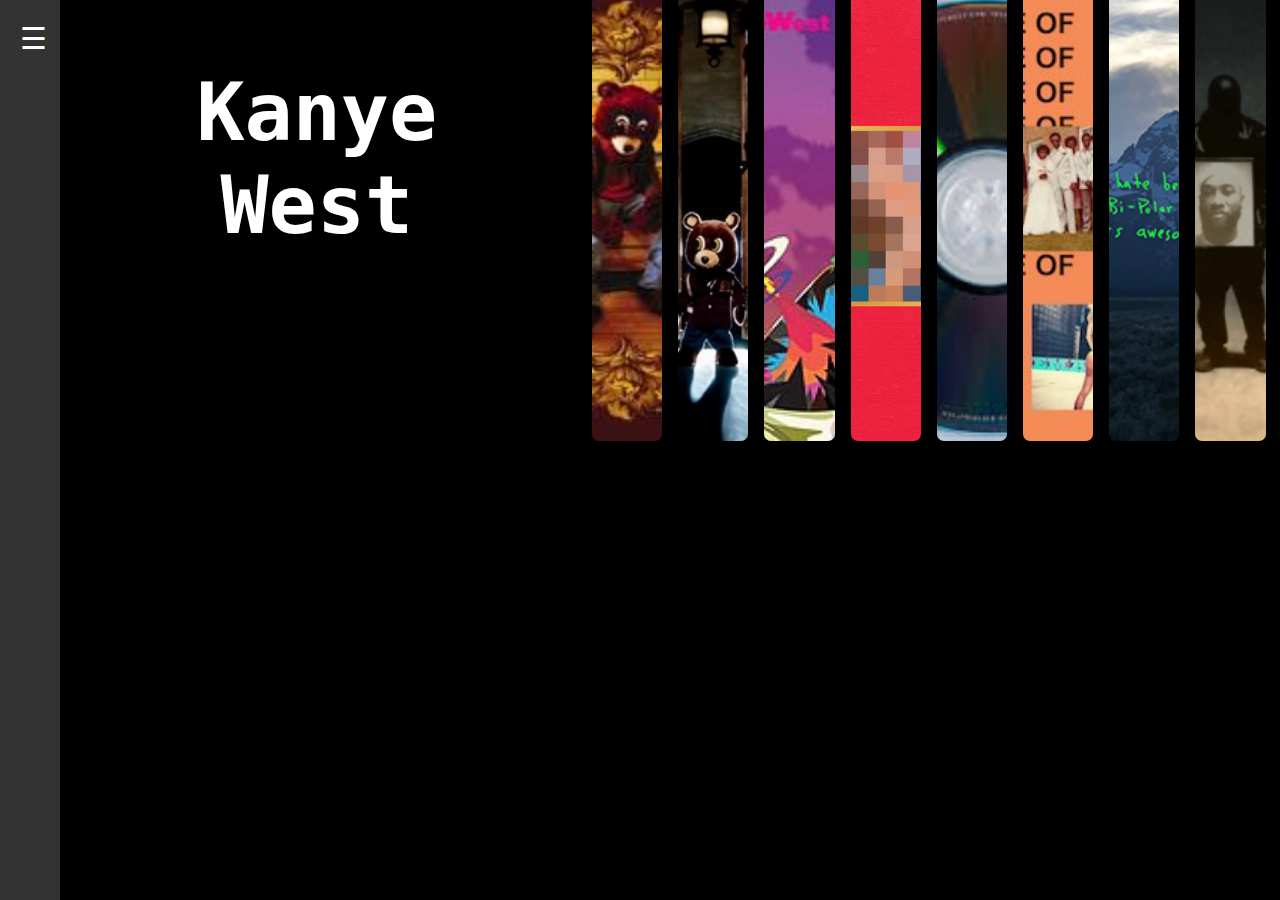
<file: index.html>
<!DOCTYPE html>
<html lang="en">
    <head>
        <meta charset="UTF-8">
            <meta name="viewport" content="width=device-width, initial-scale=1.0">
            <title>Home Page</title>
            <h2 class="title">Kanye West</h2>
            <link rel="stylesheet" href="style.css">
            <script src="script.js" defer></script>
       
    </head>
    <body>
        <section class="tyler1"></section>
        <section class="tyler2"></section>

        <div class="container">
            <img src="download (2).jpg" alt="tyler1">
            <img src="Late_registration_cd_cover.jpg" alt="tyler2">
            <img src="Graduation_(album).jpg" alt="tyler3">
            <img src="0060252747447_600.jpg" alt="tyler4">
            <img src="download (4).jpg" alt="tyler5">
            <img src="The_life_of_pablo_alternate.jpg" alt="tyler6">
            <img src="Ye_album_cover.jpg" alt="tyler7">
            <img src="¥$_-_Vultures_2.png" alt="tyler8">
        </div>
        

    
        
             <!-- Sidebar -->
    <div id="sidebar" class="sidebar">
        <button id="toggle-btn" class="toggle-btn">☰</button>
        <div class="sidebar-content">
            <ul>
                <li><a href="index2.html">PAGE 2</a></li>
                <li><a href="index3.html">PAGE 3</a></li>
                <li><a href="index4.html">PAGE 4</a></li>
                <li><a href="index5.html">PAGE 5</a></li>
            </ul>
        </div>
    </div>
    


    <script src="script.js"></script>
           
        </body>
        </html>
</file>
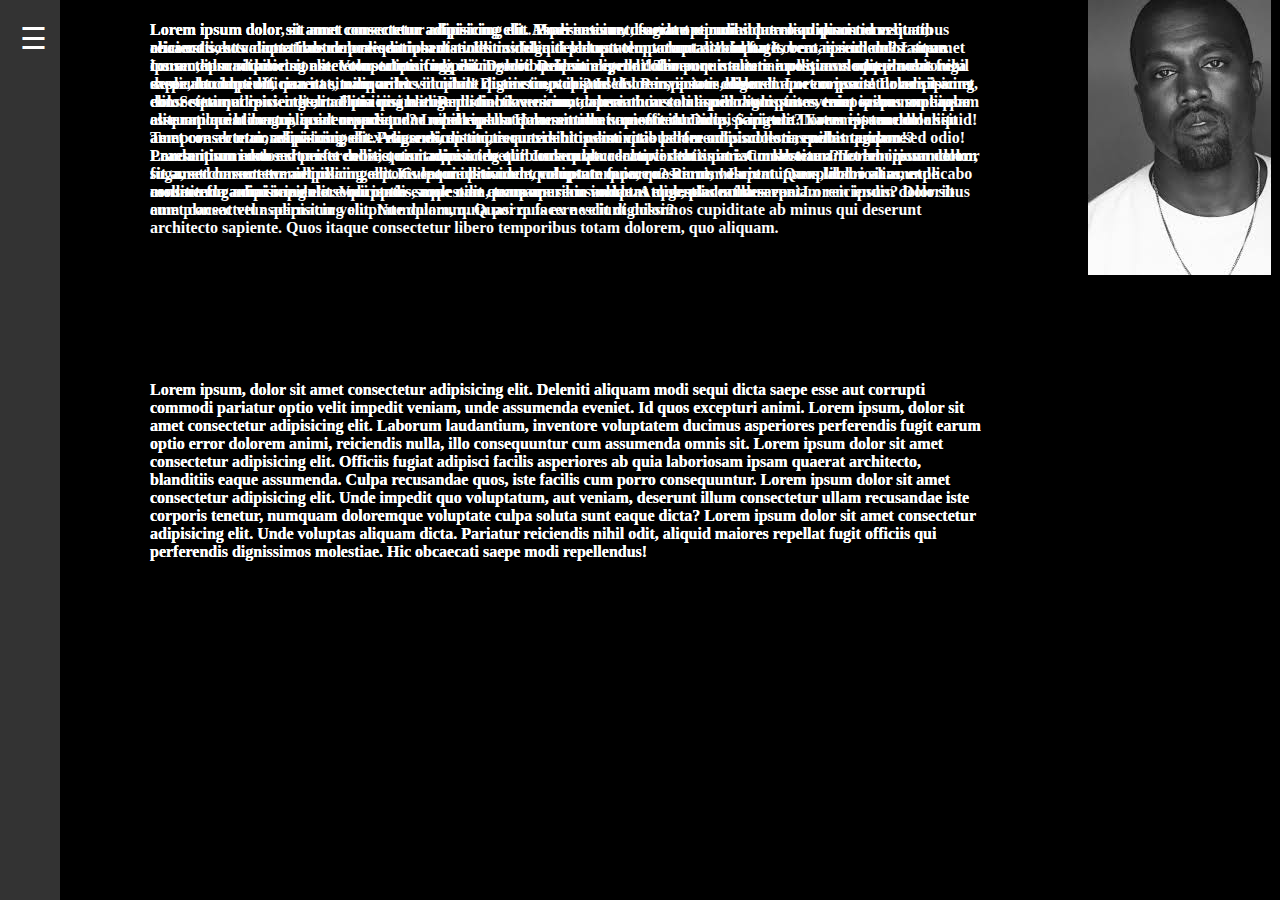
<file: index2.html>
<!DOCTYPE html>
<html>
    <head>
        <title>kanye 2</title>
        <link rel="stylesheet" href="style2.css">
        <script src="script.js" defer></script>
        <meta charset="UTF-8">
        <meta name="viewport" content="width=device-width, initial-scale=1.0">
    </head>
    <body>
       

        <img src="images.jpg" alt="kanye" class="t">
        <h4 class="a">Lorem ipsum dolor sit amet consectetur adipisicing elit. Modi nesciunt, fugiat optio nihil porro adipisci necessitatibus alias est soluta dicta. Labore praesentium distinctio similique voluptatem voluptas voluptates vero nisi ullam? Lorem ipsum dolor sit amet consectetur, adipisicing elit. Doloribus ipsum error doloremque autem iure quas neque inventore deserunt culpa officia vitae, nam amet voluptate quae excepturi? Id dolor inventore eligendi. Lorem ipsum dolor sit amet, consectetur adipisicing elit. Eum ipsam eligendi nobis veniam, accusantium soluta odio voluptates, temporibus explicabo aliquam quis libero placeat repudiandae nihil repellat praesentium sapiente ducimus. Sapiente? Lorem ipsum dolor sit amet consectetur, adipisicing elit. Atque excepturi, rerum debitis distinctio labore adipisci non repellat quidem! Laudantium iusto error iste debitis, nam minus tenetur consequatur laboriosam animi. Consectetur! Lorem ipsum dolor sit, amet consectetur adipisicing elit. Culpa mollitia cumque ipsum facere nesciunt, voluptatum explicabo alias unde assumenda animi sapiente sequi optio eaque nam, tempora recusandae. Atque, placeat deserunt.</h4>
        <br><br><br>
        <h4 class="a">Lorem ipsum dolor, sit amet consectetur adipisicing elit. Praesentium, deserunt earum soluta rem quam id velit at, reiciendis, eos a amet nostrum aliquam beatae. Illum deleniti placeat tempora ut at!london Lorem, ipsum dolor sit amet consectetur adipisicing elit. Voluptatum fuga enim error quidem eligendi! Tempore molestiae possimus odit placeat fuga explicabo impedit, rem ut similique hic sit nihil! Distinctio, voluptas! Lorem, ipsum dolor sit amet consectetur adipisicing elit. Sequi qui reiciendis, mollitia nisi harum distinctio nesciunt, aperiam iusto aliquid dignissimos enim saepe non eaque esse ratione hic natus ipsa consectetur? Lorem ipsum dolor sit amet consectetur adipisicing elit. Natus est tenetur aliquid! Tempore ab maiores natus ipsa ex eligendi, distinctio autem hic nemo quibusdam omnis dolore, enim magnam sed odio! Lorem ipsum dolor sit amet consectetur adipisicing elit. Iure culpa corrupti debitis at est molestiae amet laboriosam error fuga, sed harum eveniet ullam corporis sequi iusto unde, voluptatem porro? Rerum! Lorem ipsum, dolor sit amet consectetur adipisicing elit. Voluptates saepe odit quam aperiam incidunt eligendi ducimus veniam reiciendis? Doloribus eum placeat vel aspernatur voluptate dolorum. Quasi quis ex nesciunt dolor?</h4>
        <br><br><br>
        <h4 class="a">Lorem ipsum dolor sit amet consectetur adipisicing elit. Asperiores recusandae repudiandae aliquid nostrum quam obcaecati est voluptatibus dolore odit ipsam molestias fuga delectus voluptatum alias id fugit, beatae reiciendis atque. Lorem, ipsum dolor sit amet consectetur adipisicing elit. Deleniti repellat odio eum iste iure mollitia vel atque nobis nihil saepe, laudantium quaerat, temporibus incidunt dignissimos ipsam eos. Perspiciatis, doloremque corporis! Lorem ipsum dolor sit amet consectetur adipisicing elit. Repudiandae earum dolore obcaecati aspernatur quis eveniet ipsum sunt ipsam autem placeat magni, quidem quisquam repellendus. Harum nulla iure officia! Dicta, pariatur. Lorem ipsum dolor sit amet consectetur adipisicing elit. Praesentium atque quasi sint ipsam vitae perferendis molestias nobis tempore? Praesentium eum sed perferendis, quis itaque unde quibusdam obcaecati veritatis pariatur laborum? Lorem ipsum dolor, sit amet consectetur adipisicing elit. Inventore provident voluptate quia, quo omnis nesciunt. Quos laboriosam, explicabo mollitia fuga maxime dolore reiciendis, molestiae accusamus hic voluptas molestias nulla saepe. Lorem ipsum dolor sit amet consectetur adipisicing elit. Numquam, quia porro facere velit dignissimos cupiditate ab minus qui deserunt architecto sapiente. Quos itaque consectetur libero temporibus totam dolorem, quo aliquam.</h4>
        <br><br><br>
        
        <h4 class="pole"> Lorem ipsum, dolor sit amet consectetur adipisicing elit. Deleniti aliquam modi sequi dicta saepe esse aut corrupti commodi pariatur optio velit impedit veniam, unde assumenda eveniet. Id quos excepturi animi. Lorem ipsum, dolor sit amet consectetur adipisicing elit. Laborum laudantium, inventore voluptatem ducimus asperiores perferendis fugit earum optio error dolorem animi, reiciendis nulla, illo consequuntur cum assumenda omnis sit. Lorem ipsum dolor sit amet consectetur adipisicing elit. Officiis fugiat adipisci facilis asperiores ab quia laboriosam ipsam quaerat architecto, blanditiis eaque assumenda. Culpa recusandae quos, iste facilis cum porro consequuntur. Lorem ipsum dolor sit amet consectetur adipisicing elit. Unde impedit quo voluptatum, aut veniam, deserunt illum consectetur ullam recusandae iste corporis tenetur, numquam doloremque voluptate culpa soluta sunt eaque dicta? Lorem ipsum dolor sit amet consectetur adipisicing elit. Unde voluptas aliquam dicta. Pariatur reiciendis nihil odit, aliquid maiores repellat fugit officiis qui perferendis dignissimos molestiae. Hic obcaecati saepe modi repellendus!</h4> 
        <br><br><br>
        <h4 class="pole"> Lorem ipsum, dolor sit amet consectetur adipisicing elit. Deleniti aliquam modi sequi dicta saepe esse aut corrupti commodi pariatur optio velit impedit veniam, unde assumenda eveniet. Id quos excepturi animi. Lorem ipsum, dolor sit amet consectetur adipisicing elit. Laborum laudantium, inventore voluptatem ducimus asperiores perferendis fugit earum optio error dolorem animi, reiciendis nulla, illo consequuntur cum assumenda omnis sit. Lorem ipsum dolor sit amet consectetur adipisicing elit. Officiis fugiat adipisci facilis asperiores ab quia laboriosam ipsam quaerat architecto, blanditiis eaque assumenda. Culpa recusandae quos, iste facilis cum porro consequuntur. Lorem ipsum dolor sit amet consectetur adipisicing elit. Unde impedit quo voluptatum, aut veniam, deserunt illum consectetur ullam recusandae iste corporis tenetur, numquam doloremque voluptate culpa soluta sunt eaque dicta? Lorem ipsum dolor sit amet consectetur adipisicing elit. Unde voluptas aliquam dicta. Pariatur reiciendis nihil odit, aliquid maiores repellat fugit officiis qui perferendis dignissimos molestiae. Hic obcaecati saepe modi repellendus!</h4>
         <!-- Sidebar -->
    <div id="sidebar" class="sidebar">
        <button id="toggle-btn" class="toggle-btn">☰</button>
        <div class="sidebar-content">
            <ul>
                <li><a href="index.html">HOME PAGE</a></li>
                <li><a href="index3.html">PAGE 3</a></li>
                <li><a href="index4.html">PAGE 4</a></li>
                <li><a href="index5.html">PAGE 5</a></li>
            </ul>
        </div>
    </div>
    


    <script src="script.js"></script>
    </body>
</html>
</file>
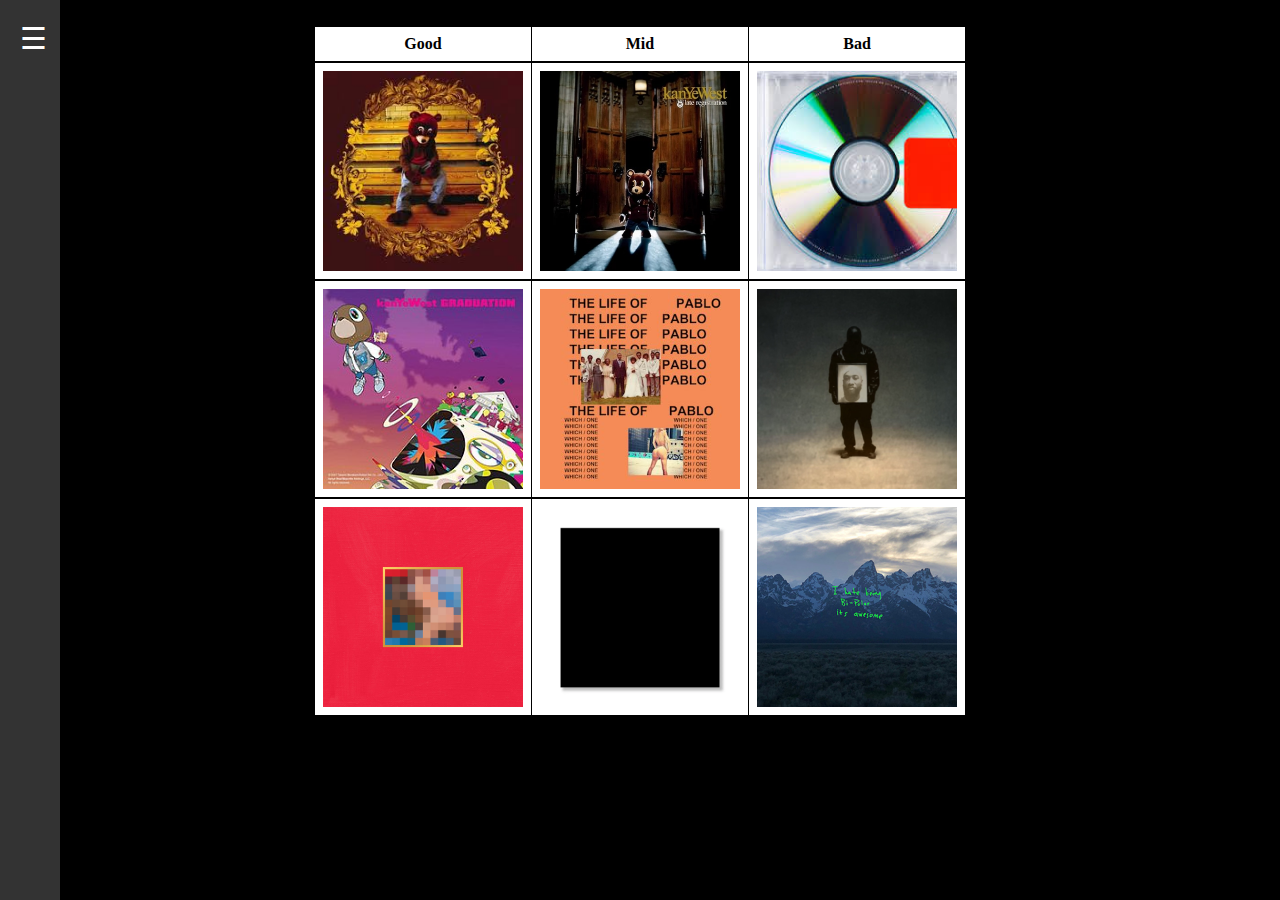
<file: index3.html>
<!DOCTYPE html>
<html lang="en">
    <head>
        <title>kanye 3</title>
        <link rel="stylesheet" href="style3.css">
        <script src="script.js" defer></script>
        <meta charset="UTF-8">
        <meta name="viewport" content="width=device-width, initial-scale=1.0">
        <meta charset="UTF-8">
        <meta name="viewport" content="width=device-width, initial-scale=1.0">
    </head>
    <body>
        
        

         <!-- Sidebar -->
    <div id="sidebar" class="sidebar">
        <button id="toggle-btn" class="toggle-btn">☰</button>
        <div class="sidebar-content">
            <ul>
                <li><a href="index.html">HOME PAGE</a></li>
                <li><a href="index2.html">PAGE 2</a></li>
                <li><a href="index4.html">PAGE 4</a></li>
                <li><a href="index5.html">PAGE 5</a></li>
            </ul>
        </div>
    </div>
    


    <script src="script.js"></script>

        <table border="1" class="b">
        <thead>
           <tr> 
            <th>Good</th>
            <th>Mid</th>
            <th>Bad</th>
           </tr>
        </thead>
    </thead>
    <tbody>
        <tr h>
            <td class="col"> <img src="download (2).jpg" alt="college dropout"></td>
            <td class="late"> <img src="Late_registration_cd_cover.jpg" alt="late registration"  ></td>
            <td class="yeez"><img src="download (4).jpg" alt="yeezus"></td>
        </tr>
        <tr class="htold">
            <td class="grad"><img src="Graduation_(album).jpg" alt="Graduation"></td>
            <td class="life"> <img src="The_life_of_pablo_alternate.jpg" alt="tlop"></td>
            <td class="vult2"><img src="¥$_-_Vultures_2.png" alt="Vultures_2"></td>
        </tr>
        <tr>
            <td class="mbdtf"><img src="0060252747447_600.jpg" alt="mbdtf"></td>
            <td class="donda"><img src="Pearce-Donda.webp" alt="donda"></td>
            <td class="ye"><img src="Ye_album_cover.jpg" alt="ye"></td>
        </tr>
    </tbody>
        </table>
    
    </body>
</html>
</file>
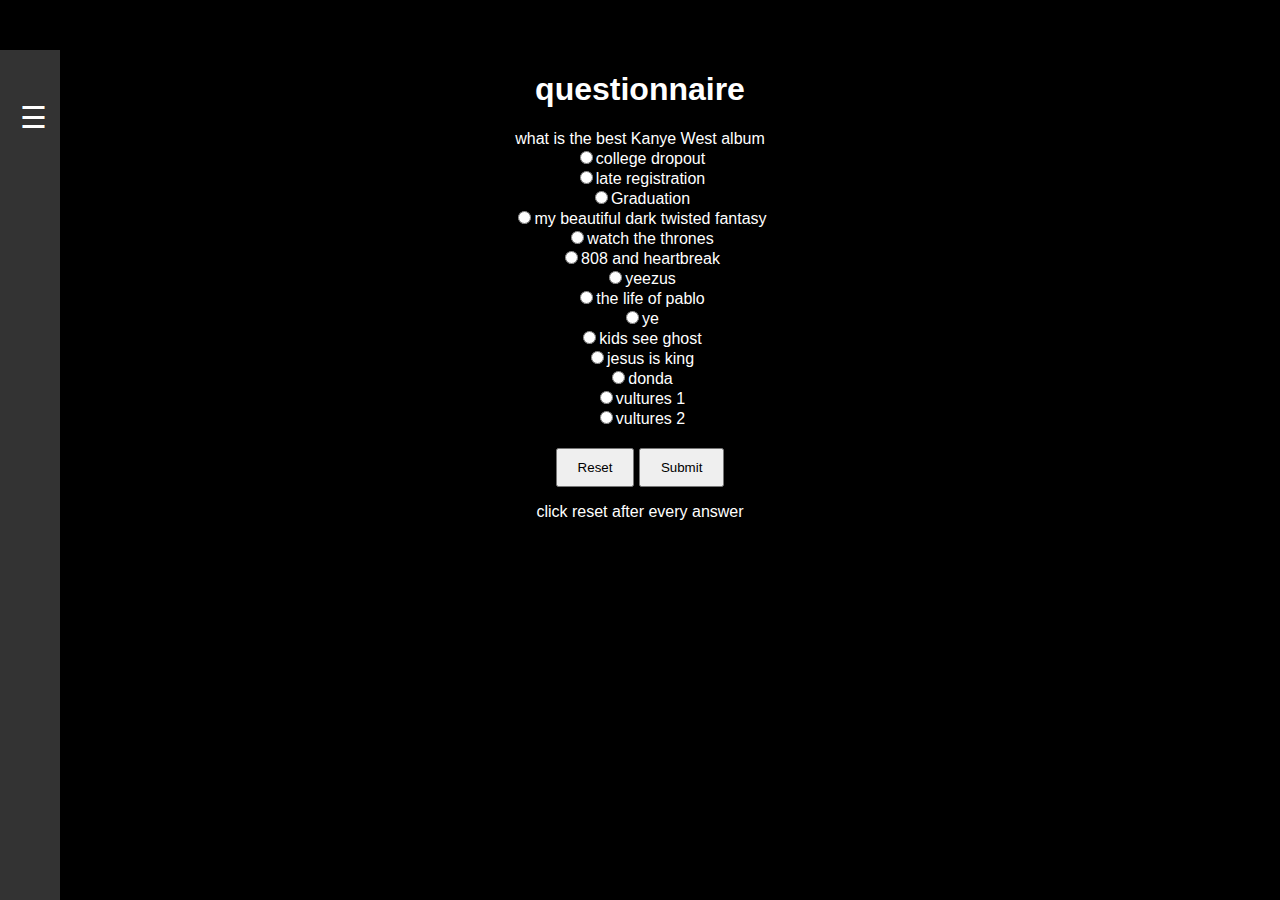
<file: index4.html>
<!DOCTYPE html>
<html>
    <head>
        <title>kanye 4</title>
        <link rel="stylesheet" href="style4.css">
        <script src="script.js" defer></script>
        <meta charset="UTF-8">
        <meta name="viewport" content="width=device-width, initial-scale=1.0">
    </head>
    <body>
        

         <!-- Sidebar -->
    <div id="sidebar" class="sidebar">
        <button id="toggle-btn" class="toggle-btn">☰</button>
        <div class="sidebar-content">
            <ul>
                <li><a href="index.html">HOME PAGE</a></li>
                <li><a href="index2.html">PAGE 2</a></li>
                <li><a href="index3.html">PAGE 3</a></li>
                <li><a href="index5.html">PAGE 5</a></li>
            </ul>
        </div>
    </div>

    
</form>

   
            <div class="container">
                <h1>questionnaire</h1>
                <form id="quizForm">
                    
        

                    <label>what is the best Kanye West album</label><br>
                <input type="radio" id="q1a" name="q1" value="college dropout">college dropout<br>
                <input type="radio" id="q1b" name="q2" value="london">late registration<br>
                <input type="radio" id="q1c" name="q3" value="rome">Graduation<br>
                <input type="radio" id="q1c" name="q4" value="rome">my beautiful dark twisted fantasy<br>
                <input type="radio" id="q1c" name="q5" value="rome">watch the thrones<br>
                <input type="radio" id="q1c" name="q6" value="rome">808 and heartbreak<br>
                <input type="radio" id="q1c" name="q7" value="rome">yeezus<br>
                <input type="radio" id="q1c" name="q8" value="rome">the life of pablo<br>
                <input type="radio" id="q1c" name="q9" value="rome">ye<br>
                <input type="radio" id="q1c" name="q10" value="rome">kids see ghost<br>
                <input type="radio" id="q1c" name="q11" value="rome">jesus is king<br>
                <input type="radio" id="q1c" name="q12" value="rome">donda<br>
                <input type="radio" id="q1c" name="q13" value="rome">vultures 1<br>
                <input type="radio" id="q1c" name="q14" value="rome">vultures 2<br>
                
                <button type="button" id="resetButton">Reset</button>
                <button type="submit">Submit</button>
                <br> 
                <p>click reset after every answer</p>
                </form>
              </div>
    


    <script src="script4.js"></script>
    </body>
</html>
</file>
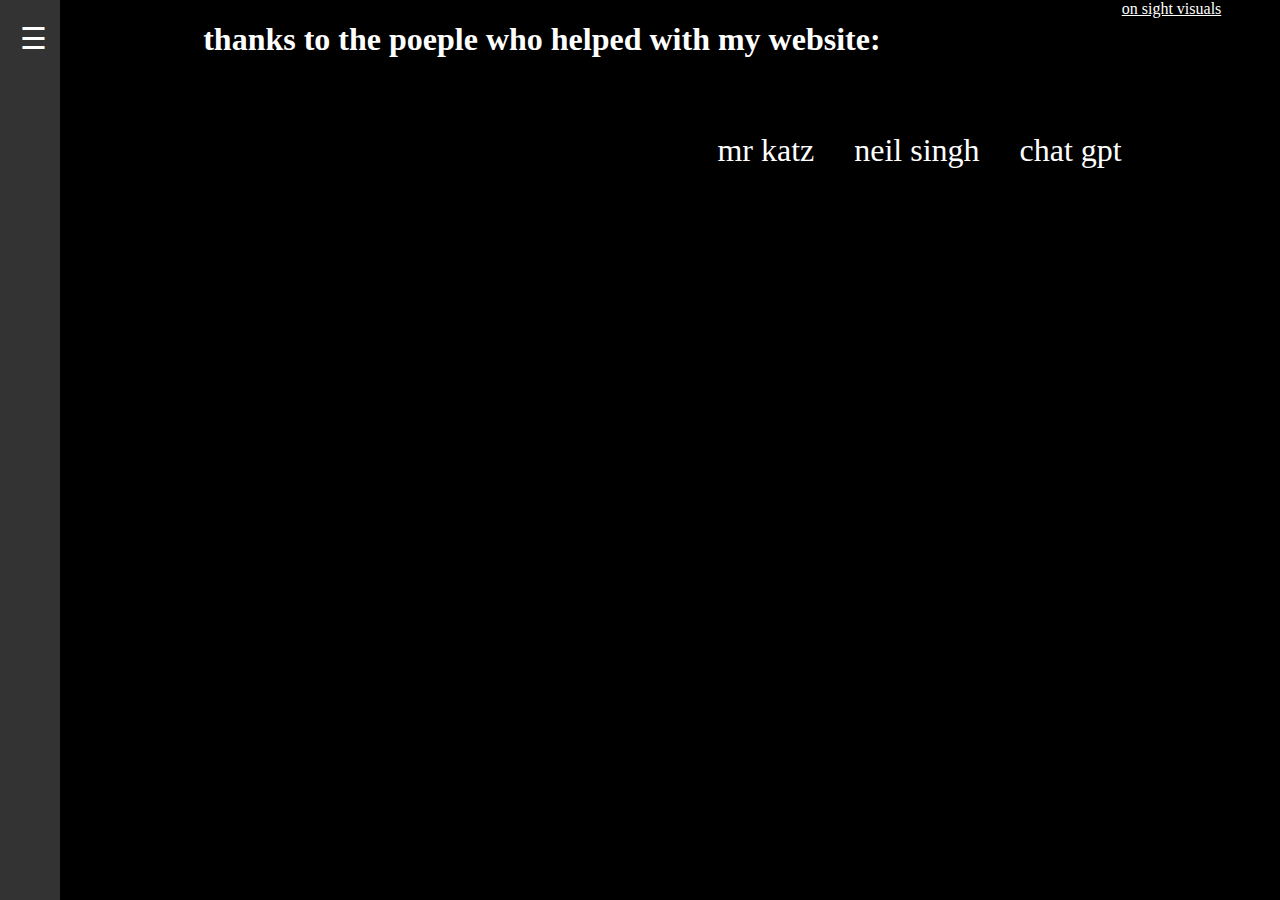
<file: index5.html>
<!DOCTYPE html>
<html>
    <head>
        <title>kanye 5</title>
        <link rel="stylesheet" href="style5.css">
        <script src="script.js" defer></script>
        <meta charset="UTF-8">
        <meta name="viewport" content="width=device-width, initial-scale=1.0">
    </head>
    <body>
      
         <!-- Sidebar -->
    <div id="sidebar" class="sidebar">
        <button id="toggle-btn" class="toggle-btn">☰</button>
        <div class="sidebar-content">
            <ul>
                <li><a href="index.html">HOME PAGE</a></li>
                <li><a href="index2.html">PAGE 2</a></li>
                <li><a href="index3.html">PAGE 3</a></li>
                <li><a href="index4.html">PAGE 4</a></li>
            </ul>
        </div>
    </div>

    <center><h1>thanks to the poeple who helped with my website: </h1></center>
    <br><br><br>
    <li></li>
    <center><ul>mr katz </ul></center>
    <br>
    <center><ul>neil singh</ul></center>
    <br>
    <center><ul>chat gpt</ul></center>
    </li>

    <br><br>
    <a class="hfje" href="https://www.youtube.com/watch?v=Dg68dxPP0KM">on sight visuals</a>
    


    <script src="script.js"></script>
    </body>
</html>
</file>
<file: style.css>
.title {
    text-align: center;
    font-weight: bold;
    color: white;
    display: inline-block;
    position: relative;
    left: 10%;
}

.subtitle {
    text-align: center;

}


.container{
    margin: 100px 0 0 200px;
    width: 70%;
    height: 450px;
    display: flex;
    justify-content: center;
    gap: 10px;
    z-index: 100;
    position: relative;
}
.container img{
    width: 10%;
    height: 100%;
    object-fit: cover;
    border-radius: 10px;
    border: solid rgb(0, 0, 0) ;
    transition: all ease-out 0.3s;
    position: relative;
    display: flex;
    bottom: 25%;

}
.container img:hover{
    width: 25%;
}
    
.title {
    font-family: monospace;
    font-size:5rem;

}

.subtitle {
    font-family: monospace;
    font-size:2rem;
    padding-bottom: 100px;
}

body {
    background-color: black;
     z-index: 10;
     font-family: Arial, sans-serif;
    margin: 0;
    padding: 0;
    display: flex;
}

a {
    color:black;
}

.q {
    display: inline-block;
    position: absolute;
    bottom: 66%;
    border:solid 8px white;
    background-color: white;
    width: 6.7%;
}

.w {
    display: inline-block;
    position: absolute;
    bottom: 60%;
    border:solid 8px white;
    background-color: white;
    width: 6.7%;
}

.e {
    display: inline-block;
    position: absolute;
    bottom: 54%;
    border:solid 8px white;
    background-color: white;
    width: 6.7%;
}

.r {
    display: inline-block;
    position: absolute;
    bottom: 48%;
    border:solid 8px white;
    background-color: white;
    width: 6.7%;
}



.sidebar {
    height: 100%;
    width: 60px;
    background-color: #333;
    color: white;
    position: fixed;
    transition: width 0.3s;
    overflow: hidden;
    padding-top: 20px;
}

.sidebar-content {
    display: none;
    margin-top: 20px;
}

.sidebar.open {
    width: 250px;
}

.sidebar.open .sidebar-content {
    display: block;
}

.sidebar ul {
    list-style-type: none;
    padding-left: 20px;
}

.sidebar ul li {
    margin: 15px 0;
}

.sidebar ul li a {
    color: white;
    text-decoration: none;
    font-size: 18px;
}

.toggle-btn {
    background: none;
    border: none;
    color: white;
    font-size: 30px;
    cursor: pointer;
    padding-left: 20px;
    margin-bottom: 10px;
}

.main-content {
    margin-left: 60px;
    padding: 20px;
    transition: margin-left 0.3s;
}

.sidebar.open ~ .main-content {
    margin-left: 250px;
}
</file>
<file: style2.css>
a {
    color:black;
}

.q {
    display: inline-block;
    position: absolute;
    bottom: 66%;
    border:solid 8px white;
    background-color: white;
}

.w {
    display: inline-block;
    position: absolute;
    bottom: 60%;
    border:solid 8px white;
    background-color: white;
    width: 6.7%;
}

.e {
    display: inline-block;
    position: absolute;
    bottom: 54%;
    border:solid 8px white;
    background-color: white;
    width: 6.7%;
}

.r {
    display: inline-block;
    position: absolute;
    bottom: 48%;
    border:solid 8px white;
    background-color: white;
    width: 6.7%;
}

body {
    background-color: black;
     z-index: 10;
     margin: 0;
    padding: 0;
    display: flex;
}

.t {
    display: inline-block;
    position: absolute;
    left: 85%;
}

.a {
    color: white;
    width: 65%;
    display: inline-block;
    position: absolute;
    left: 150px;
}

.sidebar {
    height: 100%;
    width: 60px;
    background-color: #333;
    color: white;
    position: fixed;
    transition: width 0.3s;
    overflow: hidden;
    padding-top: 20px;
}

.sidebar-content {
    display: none;
    margin-top: 20px;
}

.sidebar.open {
    width: 250px;
}

.sidebar.open .sidebar-content {
    display: block;
}

.sidebar ul {
    list-style-type: none;
    padding-left: 20px;
}

.sidebar ul li {
    margin: 15px 0;
}

.sidebar ul li a {
    color: white;
    text-decoration: none;
    font-size: 18px;
}

.toggle-btn {
    background: none;
    border: none;
    color: white;
    font-size: 30px;
    cursor: pointer;
    padding-left: 20px;
    margin-bottom: 10px;
}

.main-content {
    margin-left: 60px;
    padding: 20px;
    transition: margin-left 0.3s;
}

.sidebar.open ~ .main-content {
    margin-left: 250px;
}

.pole {
    color: white;
    width: 65%;
    display: inline-block;
    position: absolute;
    left: 150px;
    top: 40%;
}
</file>
<file: style3.css>
a {
    color:black;
}

.q {
    display: inline-block;
    position: absolute;
    bottom: 66%;
    border:solid 8px white;
    background-color: white;
}

.w {
    display: inline-block;
    position: absolute;
    bottom: 60%;
    border:solid 8px white;
    background-color: white;
    width: 6.7%;
}

.e {
    display: inline-block;
    position: absolute;
    bottom: 54%;
    border:solid 8px white;
    background-color: white;
    width: 6.7%;
}

.r {
    display: inline-block;
    position: absolute;
    bottom: 48%;
    border:solid 8px white;
    background-color: white;
    width: 6.7%;
}

body {
    background-color: black;
     z-index: 10;
     margin: 0;
    padding: 0;
    display: flex;
}

.t {
    display: inline-block;
    position: absolute;
    left: 85%;
}

.a {
    color: white;
    width: 800px;
}

.sidebar {
    height: 100%;
    width: 60px;
    background-color: #333;
    color: white;
    position: fixed;
    transition: width 0.3s;
    overflow: hidden;
    padding-top: 20px;
}

.sidebar-content {
    display: none;
    margin-top: 20px;
}

.sidebar.open {
    width: 250px;
}

.sidebar.open .sidebar-content {
    display: block;
}

.sidebar ul {
    list-style-type: none;
    padding-left: 20px;
}

.sidebar ul li {
    margin: 15px 0;
}

.sidebar ul li a {
    color: white;
    text-decoration: none;
    font-size: 18px;
}

.toggle-btn {
    background: none;
    border: none;
    color: white;
    font-size: 30px;
    cursor: pointer;
    padding-left: 20px;
    margin-bottom: 10px;
}

.main-content {
    margin-left: 60px;
    padding: 20px;
    transition: margin-left 0.3s;
}

.sidebar.open ~ .main-content {
    margin-left: 250px;
}

.b {
    border: solid 2px white;
    height: 70%;
}

table {
    border-collapse: collapse;
    background-color:black; 
    margin: 25px auto;
    height: 10%;
    contain: content;
}

th {
    padding: 8px;
    text-align: center;
    height: 10%;
    background-color: white;
    contain: size;
}

img {
    float: left;
    width:  200px;
    height: 200px;
    object-fit: cover;
}


tr:nth-child {
    background-color: #f9f9f9;
}

tr {
    padding: 8px;
    text-align: center;
    height: 10%;
    background-color: white;
    contain: size;
    border: solid 2px black;
}



td {
    padding: 8px;
    text-align: center;
   
    background-color: white;
    contain: size;
}

.htold {
    height: 40%;

}
</file>
<file: style4.css>
a {
    color:black;
}

.q {
    display: inline-block;
    position: absolute;
    bottom: 66%;
    border:solid 8px white;
    background-color: white;
}

.w {
    display: inline-block;
    position: absolute;
    bottom: 60%;
    border:solid 8px white;
    background-color: white;
    width: 6.7%;
}

.e {
    display: inline-block;
    position: absolute;
    bottom: 54%;
    border:solid 8px white;
    background-color: white;
    width: 6.7%;
}

.r {
    display: inline-block;
    position: absolute;
    bottom: 48%;
    border:solid 8px white;
    background-color: white;
    width: 6.7%;
}

body {
    background-color: black;
     z-index: 10;
     margin: 0;
    padding: 0;
    display: flex;
    font-family: Arial, sans-serif;
  text-align: center;
  margin-top: 50px;
}

.t {
    display: inline-block;
    position: absolute;
    left: 85%;
}

.a {
    color: white;
    width: 800px;
}

.sidebar {
    height: 100%;
    width: 60px;
    background-color: #333;
    color: white;
    position: fixed;
    transition: width 0.3s;
    overflow: hidden;
    padding-top: 20px;
}

.sidebar-content {
    display: none;
    margin-top: 20px;
}

.sidebar.open {
    width: 250px;
}

.sidebar.open .sidebar-content {
    display: block;
}

.sidebar ul {
    list-style-type: none;
    padding-left: 20px;
}

.sidebar ul li {
    margin: 15px 0;
}

.sidebar ul li a {
    color: white;
    text-decoration: none;
    font-size: 18px;
}

.toggle-btn {
    background: none;
    border: none;
    color: white;
    font-size: 30px;
    cursor: pointer;
    padding-left: 20px;
    margin-bottom: 10px;
}

.main-content {
    margin-left: 60px;
    padding: 20px;
    transition: margin-left 0.3s;
}

.sidebar.open ~ .main-content {
    margin-left: 250px;
}

.hiop {
    background-color: white;
    height: 5%;
    width: 15%;
    position: absolute;
    display: inline-block;
    left: 35%;
    top: 60%;
}

.jiop {
    background-color: white;
    height: 5%;
    width: 10%;
    position: absolute;
    display: inline-block;
    left: 49%;
    top: 80%
    
}


.container {
    width: 50%;
    margin: 0 auto;
    color: white;
  }
  
  button {
    padding: 10px 20px;
    margin-top: 20px;
    cursor: pointer;
  }
  
  .correct {
    background-color: green;
    color: white;
    transition: background-color 0.5s ease;
  }
  
  .incorrect {
    background-color: red;
    color: white;
    transition: background-color 0.5s ease;
  }
</file>
<file: style5.css>
a {
    color:black;
}

.q {
    display: inline-block;
    position: absolute;
    bottom: 66%;
    border:solid 8px white;
    background-color: white;
}

.w {
    display: inline-block;
    position: absolute;
    bottom: 60%;
    border:solid 8px white;
    background-color: white;
    width: 6.7%;
}

.e {
    display: inline-block;
    position: absolute;
    bottom: 54%;
    border:solid 8px white;
    background-color: white;
    width: 6.7%;
}

.r {
    display: inline-block;
    position: absolute;
    bottom: 48%;
    border:solid 8px white;
    background-color: white;
    width: 6.7%;
}

body {
    background-color: black;
     z-index: 10;
     margin: 0;
    padding: 0;
    display: flex;
}

.t {
    display: inline-block;
    position: absolute;
    left: 85%;
}

.a {
    color: white;
    width: 800px;
}

.sidebar {
    height: 100%;
    width: 60px;
    background-color: #333;
    color: white;
    position: fixed;
    transition: width 0.3s;
    overflow: hidden;
    padding-top: 20px;
}

.sidebar-content {
    display: none;
    margin-top: 20px;
}

.sidebar.open {
    width: 250px;
}

.sidebar.open .sidebar-content {
    display: block;
}

.sidebar ul {
    list-style-type: none;
    padding-left: 20px;
}

.sidebar ul li {
    margin: 15px 0;
}

.sidebar ul li a {
    color: white;
    text-decoration: none;
    font-size: 18px;
}

.toggle-btn {
    background: none;
    border: none;
    color: white;
    font-size: 30px;
    cursor: pointer;
    padding-left: 20px;
    margin-bottom: 10px;
}

.main-content {
    margin-left: 60px;
    padding: 20px;
    transition: margin-left 0.3s;
}

.sidebar.open ~ .main-content {
    margin-left: 250px;
}

h1 {
    color: white;
    display: inline-block;
    position: relative;
    left: 30%;
}

.hfje {
    display: inline-block;
    position:relative;
    top: 90%;

}

ul {
    color: white;
    display: inline-block;
    position:relative;
    top: 100px;
    font-size: xx-large;
}

a {
    color: white;
}
</file>
